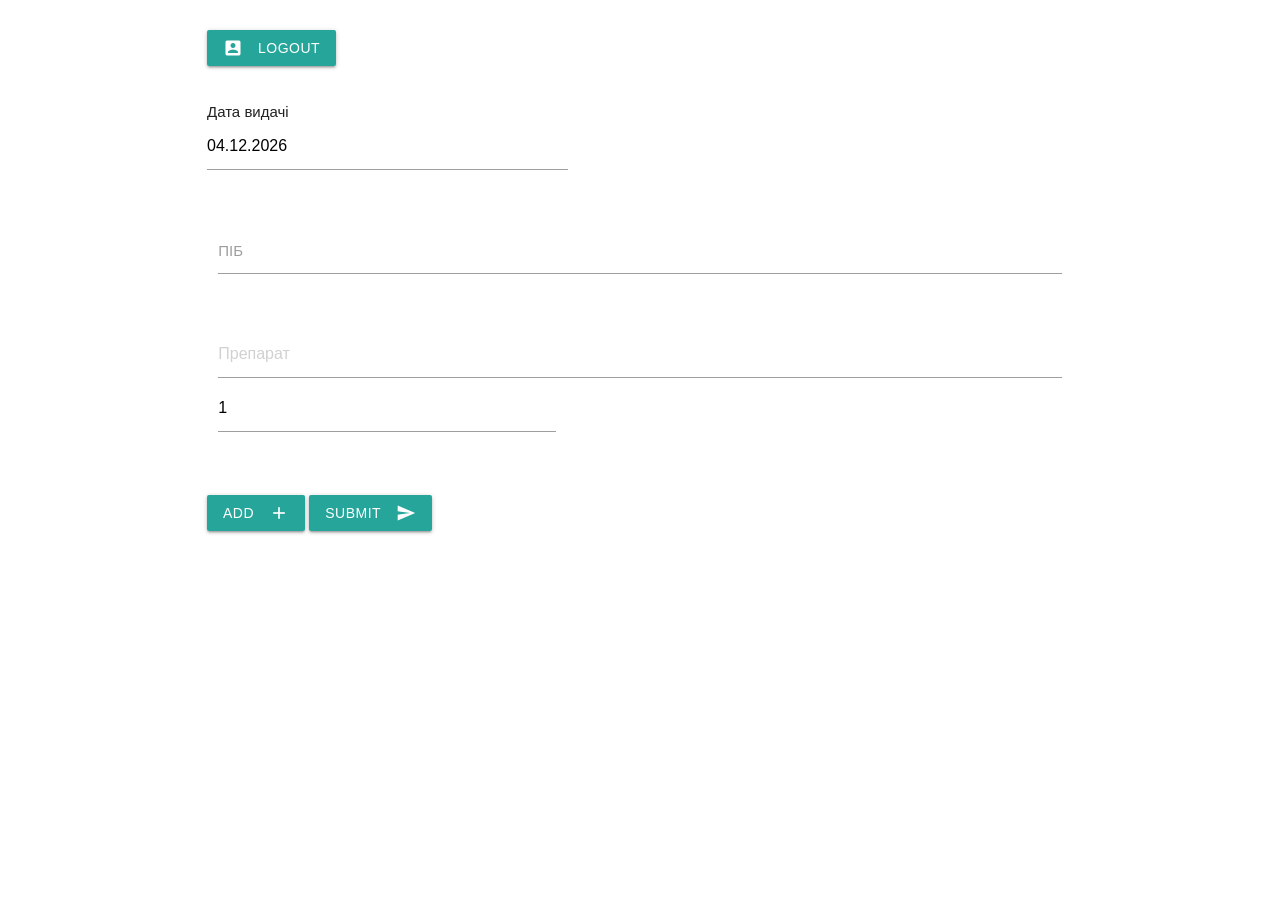
<file: index.html>
<!DOCTYPE html>
<html lang="en">

<head>
    <meta charset="UTF-8">
    <meta name="viewport" content="width=device-width, initial-scale=1.0">
    <!-- Compiled and minified CSS -->
    <link href="https://fonts.googleapis.com/icon?family=Material+Icons" rel="stylesheet">
    <link rel="stylesheet" href="https://cdnjs.cloudflare.com/ajax/libs/materialize/1.0.0/css/materialize.min.css">
    <link rel="stylesheet" href="style.css">
    <title>Document</title>
</head>

<body>

    <div class="container containerMain">
        <div class="row">
            <a class="waves-effect waves-light btn" id="LogOut"><i class="material-icons left">account_box</i>LogOut</a>
        </div>
        <div class="row">
            <div class="input-field col s5">
                <div class="row">
                    Дата видачі
                    <input type="text" id="date-input" class="datepicker dateInpt">
                </div>
            </div>
            <div class="col s12">
                <div class="row">
                    <div class="input-field col s12">
                        <input type="text" id="person-input" class="autocomplete personInpt">
                        <label for="autocomplete-input">ПІБ</label>
                    </div>
                </div>
            </div>
            <div class="col s12" id="items">
                <div class="row inptWrap">
                    <div class="input-field col s12">
                        <input type="text" class="autocomplete itemInpt" placeholder="Препарат">
                        <input type="number" class="itemNumInpt" min="1" value="1" placeholder="№">
                    </div>
                </div>
            </div>
        </div>
        <div class="row">
            <button class="btn waves-effect waves-light" name="Add" id="addItemBtn">Add
                <i class="material-icons right">add</i>
            </button>
            <button class="btn waves-effect waves-light" name="action" id="submitForm">Submit
                <i class="material-icons right">send</i>
            </button>
        </div>
    </div>
    

    <!-- Compiled and minified JavaScript -->
    <script src="https://cdnjs.cloudflare.com/ajax/libs/materialize/1.0.0/js/materialize.min.js"></script>
    <script src="main.js"></script>
</body>

</html>
</file>
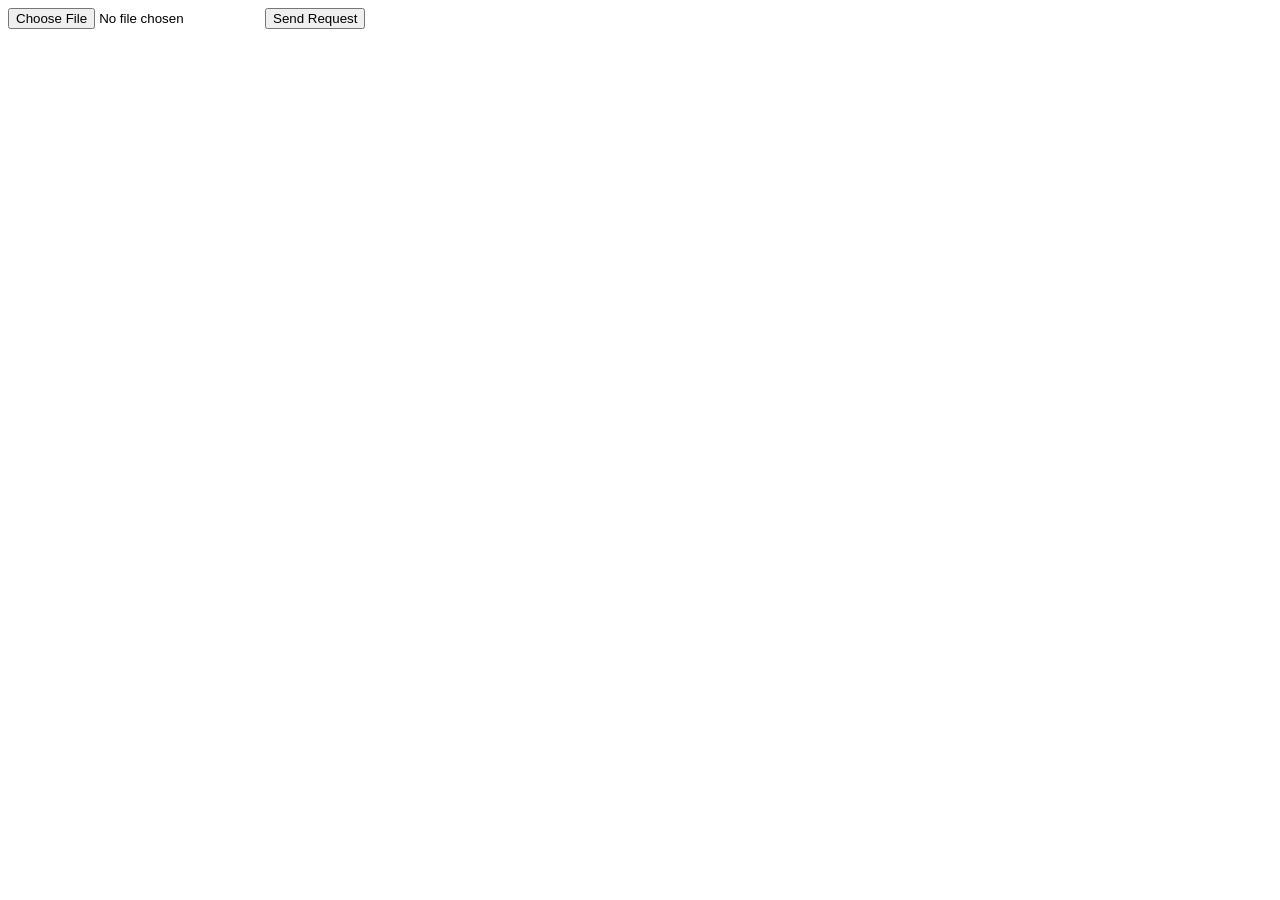
<file: test.html>
<!DOCTYPE html>
<html lang="en">
<head>
    <meta charset="UTF-8">
    <meta name="viewport" content="width=device-width, initial-scale=1.0">
    <title>Document</title>
</head>
<body>
    <form action="https://script.google.com/macros/s/AKfycbxIKHzmXt9fGM1tFryy1Jds-QbEJ1YcfPNZg44kYh0u_GqqRrY3lXuMJ4wbnCVxuBs/exec" method="get">
        <input type="file" name="file" id="file">
        <input type="submit" value="Send Request" />
    </form>
</body>
</html>
</file>
<file: style.css>
.containerMain{
    max-width: 1100px;
    padding: 15px;padding-top: 2rem;
}

.df{
    display: flex;
}

.jcsa{
    justify-content: space-around;
}

/* .ItemNumbers{
    width: 100%;
} */

.itemNumInpt {
    max-width: 40%;
}
</file>
